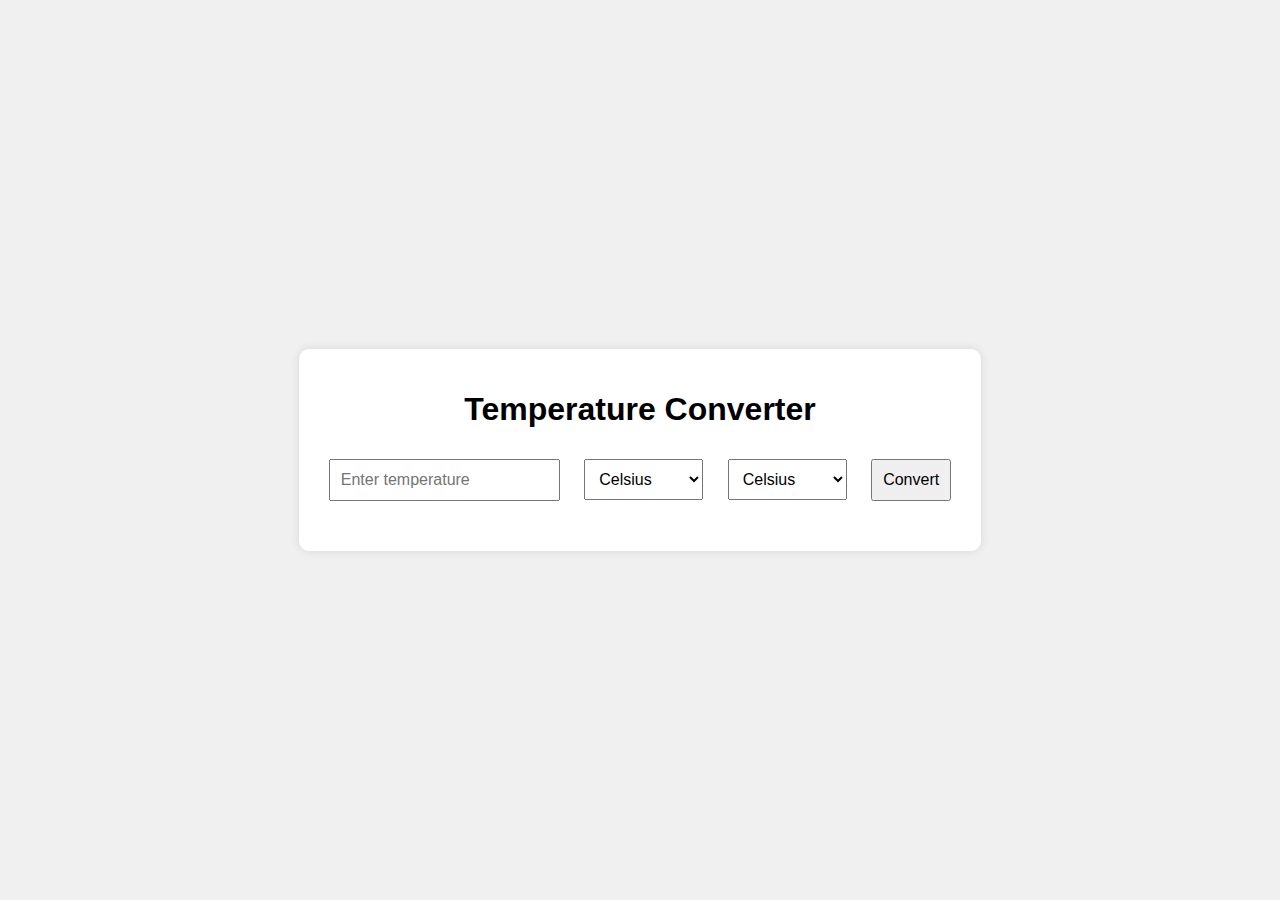
<file: task3/index.html>
<!DOCTYPE html>
<html lang="en">
<head>
    <meta charset="UTF-8">
    <meta name="viewport" content="width=device-width, initial-scale=1.0">
    <title>Temperature Converter</title>
    <link rel="stylesheet" href="styles3.css">
</head>
<body>
    <div class="converter">
        <h1>Temperature Converter</h1>
        <input type="number" id="inputValue" placeholder="Enter temperature">
        <select id="inputUnit">
            <option value="celsius">Celsius</option>
            <option value="fahrenheit">Fahrenheit</option>
            <option value="kelvin">Kelvin</option>
        </select>
        <select id="outputUnit">
            <option value="celsius">Celsius</option>
            <option value="fahrenheit">Fahrenheit</option>
            <option value="kelvin">Kelvin</option>
        </select>
        <button onclick="convertTemperature()">Convert</button>
        <div id="result"></div>
    </div>
    <script src="script.js"></script>
</body>
</html>
</file>
<file: task3/styles3.css>
body {
    font-family: Arial, sans-serif;
    display: flex;
    justify-content: center;
    align-items: center;
    height: 100vh;
    margin: 0;
    background-color: #f0f0f0;
}

.converter {
    background-color: #fff;
    padding: 20px;
    border-radius: 10px;
    box-shadow: 0 0 10px rgba(0,0,0,0.1);
    text-align: center;
}

input, select, button {
    margin: 10px;
    padding: 10px;
    font-size: 16px;
}

#result {
    margin-top: 20px;
    font-size: 18px;
    font-weight: bold;
}
</file>
